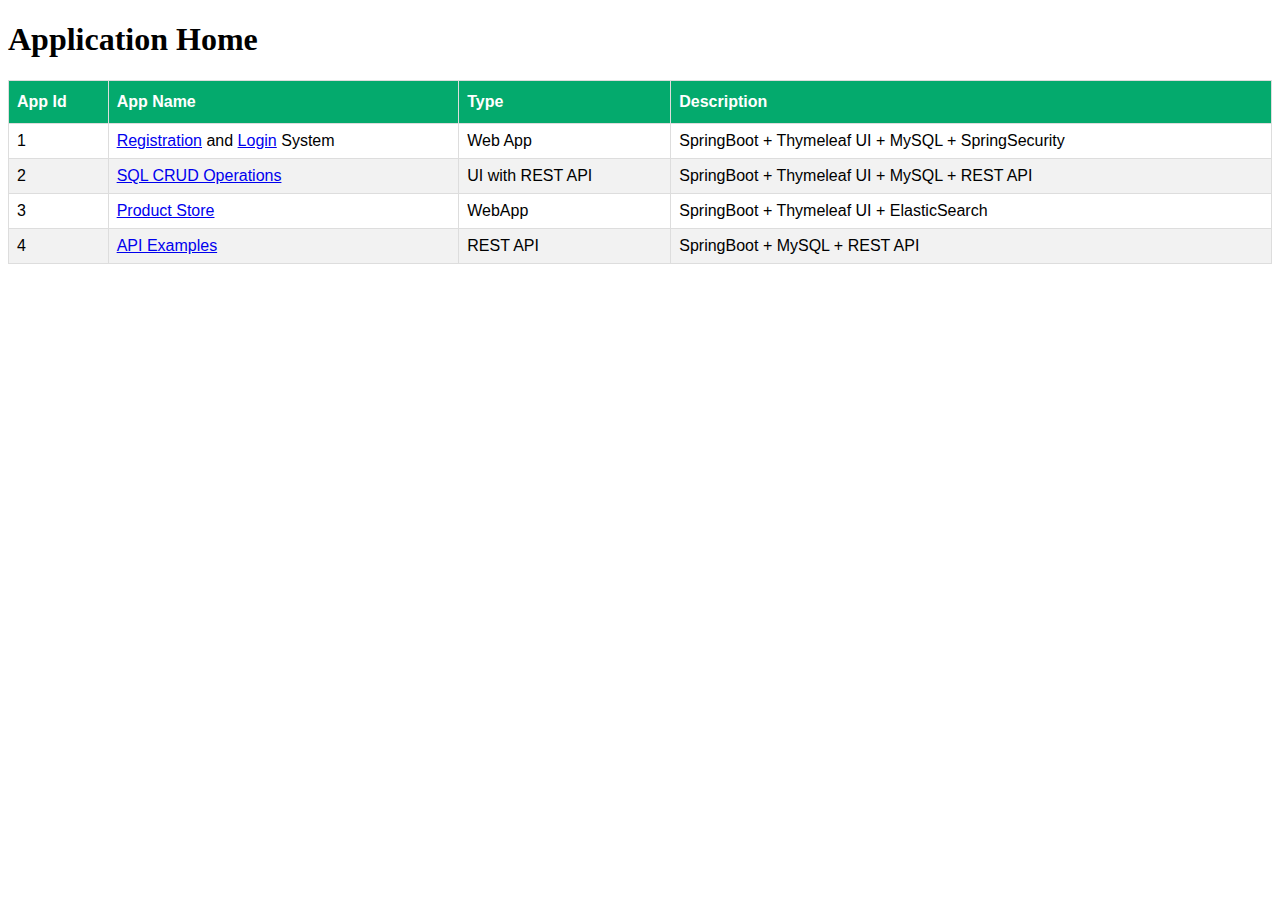
<file: target/classes/templates/index.html>
<!DOCTYPE html>
<html lang="en" xmlns:th="http://thymeleaf.org">

<head>
    <meta charset="ISO-8859-1">
    <title>Product Store</title>

    <link rel="stylesheet" href="https://stackpath.bootstrapcdn.com/bootstrap/4.1.3/css/bootstrap.min.css"
          integrity="sha384-MCw98/SFnGE8fJT3GXwEOngsV7Zt27NXFoaoApmYm81iuXoPkFOJwJ8ERdknLPMO" crossorigin="anonymous">

    <style>
#products {
  font-family: Arial, Helvetica, sans-serif;
  border-collapse: collapse;
  width: 100%;
}

#products td, #products th {
  border: 1px solid #ddd;
  padding: 8px;
}

#products tr:nth-child(even){background-color: #f2f2f2;}

#products tr:hover {background-color: #ddd;}

#products th {
  padding-top: 12px;
  padding-bottom: 12px;
  text-align: left;
  background-color: #04AA6D;
  color: white;
}


    </style>
</head>

<body>

<div class="container my-5 ">
    <h1 class="text-center">Application Home<br/>
    </h1>

    <table id="products" border="1" class="table table-striped table-responsive-md">
        <thead class="table-dark">
        <tr>
            <th>App Id</th>
            <th>App Name</th>
            <th>Type</th>
            <th>Description</th>
        </tr>
        </thead>
        <tbody>
        <tr>
            <td>1</td>
            <td><a href="/register">Registration</a> and <a href="/login">Login</a> System</td>
            <td>Web App</td>
            <td>SpringBoot + Thymeleaf UI + MySQL + SpringSecurity</td>
        </tr>
        <tr>
            <td>2</td>
            <td><a href="/welcome">SQL CRUD Operations</a></td>
            <td>UI with REST API</td>
            <td>SpringBoot + Thymeleaf UI + MySQL + REST API</td>
        </tr>
        
        <tr>
            <td>3</td>
            <td><a href="/product_store">Product Store</a></td>
            <td>WebApp</td>
            <td>SpringBoot + Thymeleaf UI + ElasticSearch</td>
        </tr>
        <tr>
            <td>4</td>
            <td><a href="/api/users">API Examples</a></td>
            <td>REST API</td>
            <td>SpringBoot + MySQL + REST API</td>
        </tr>
        </tbody>
    </table>
</div>
</body>

</html>
</file>
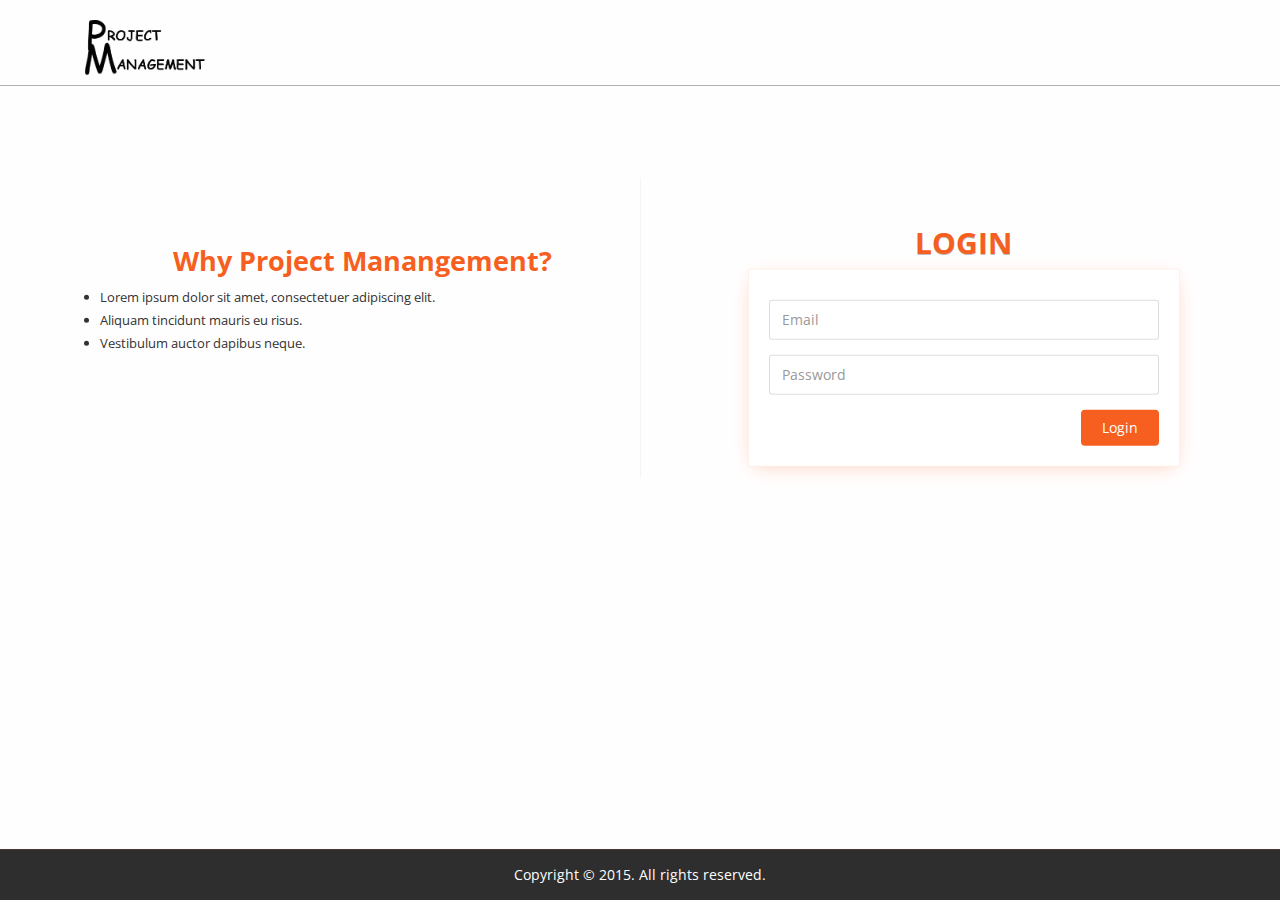
<file: target/classes/templates/scrum_lite/index.html>
<!DOCTYPE html>
<html lang="en">
	<head>
		<meta name="viewport" content="width=device-width, initial-scale=1, minimum-scale=1, maximum-scale=1">

		<link href="https://fonts.googleapis.com/css?family=Open+Sans:300italic,400italic,600italic,700italic,800italic,400,300,800,700,600" rel="stylesheet" type="text/css">
		
		<link rel="stylesheet" type="text/css" href="css/bootstrap.css" />
		<link rel="stylesheet" type="text/css" href="css/bootstrap-theme.css" />
		<link rel="stylesheet" type="text/css" href="css/style.css" />
		<link rel="stylesheet" href="css/font-awesome.min.css">
		
		<script src="js/bootstrap.js"></script>
		<script src="js/jquery.min.js"></script>
		<title>Project Management</title>
		<script>
			$(document).ready(function(){
				//alert('dd');
				$win_height = $(window).height();
				$('body').css('height',$win_height);
			});
		</script>

	</head>
	<body>
	
		<div class="header">
			<div class="container">
				<div class="home_screen logo_container col-md-2">
					<img src="images/logo.png" />
				</div>
			
			</div>
		
		</div>
		
		
		
		<div class="container">
			<div class="col-md-12 login_content">
			
				<div class="col-md-6 tc left_login">
					<h2> Why Project Manangement?</h2>
					<div class="tl">
						<ul>
   <li>Lorem ipsum dolor sit amet, consectetuer adipiscing elit.</li>
   <li>Aliquam tincidunt mauris eu risus.</li>
   <li>Vestibulum auctor dapibus neque.</li>
</ul>
	       
					</div>
				</div>
				<div class="login_vertical_divider fl"></div>
				<div class="col-md-5 fr tc right_login">
				<h1 class="title login_tit"> LOGIN</h1>
					<div class="login_box col-md-12 fr">
					
						<form>
  <div class="form-group">
    <input type="email" class="form-control" id="exampleInputEmail1" placeholder="Email">
  </div>
  <div class="form-group">
    <input type="password" class="form-control" id="exampleInputPassword1" placeholder="Password">
  </div>
  
 
  <button type="submit" class="btn btn-theme_btn login_btn fr">Login</button>
</form>
					
					</div>
				
				</div>
			
			</div>
		
		</div>
		
	
	
		<div class="footer col-md-12 tc">
		Copyright &copy; 2015. All rights reserved.
		</div>
	
		
	</body>
</html>
</file>
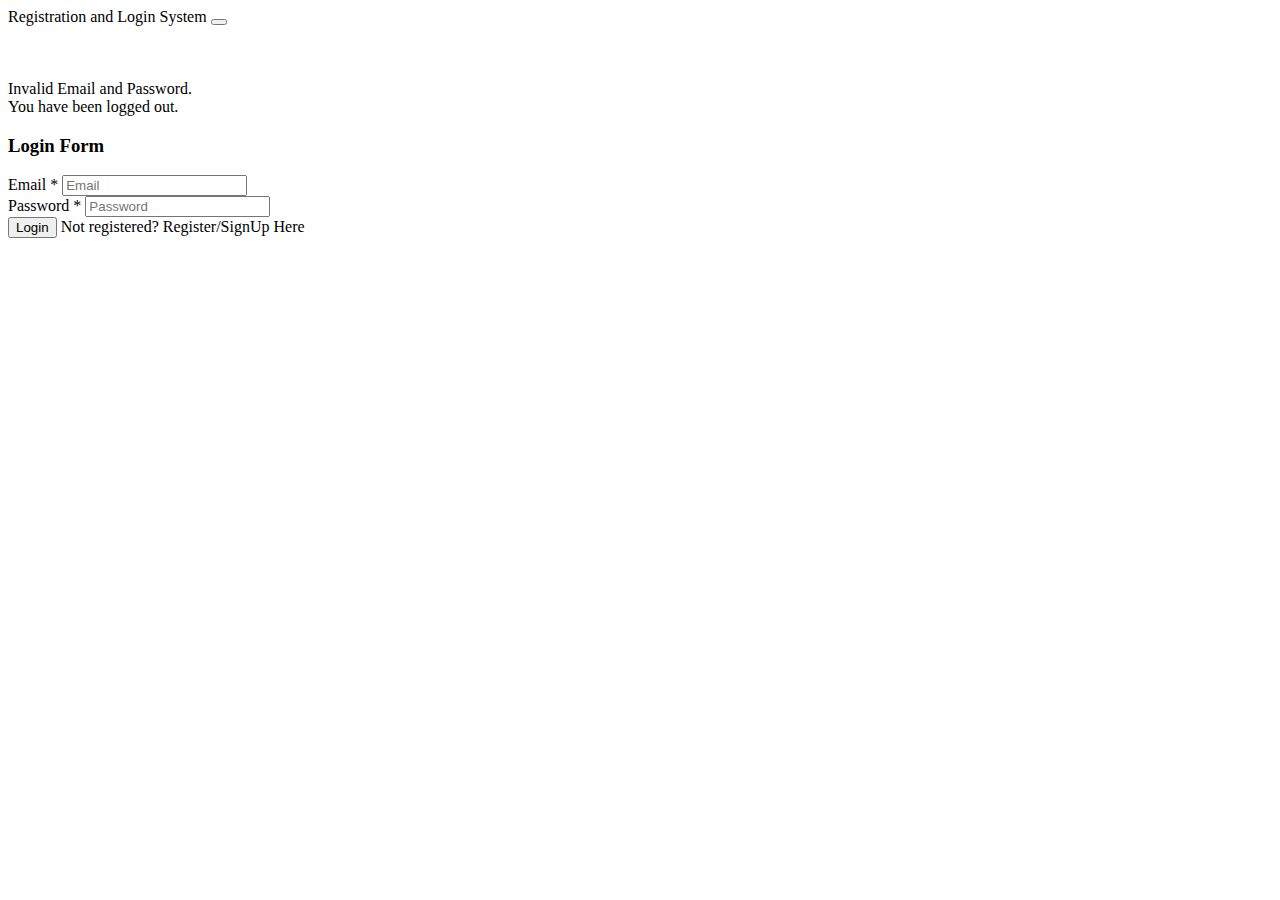
<file: target/classes/templates/login.html>
<!DOCTYPE html>
<html lang="en"
      xmlns:th="http://www.thymeleaf.org"
>
<head>
    <meta charset="UTF-8">
    <title>Registration and Login System</title>
    <link href="https://cdn.jsdelivr.net/npm/bootstrap@5.0.2/dist/css/bootstrap.min.css" rel="stylesheet"
          integrity="sha384-EVSTQN3/azprG1Anm3QDgpJLIm9Nao0Yz1ztcQTwFspd3yD65VohhpuuCOmLASjC" crossorigin="anonymous">
</head>
<body>
<nav class="navbar navbar-expand-lg navbar-dark bg-dark fixed-top" th:fragment="header">
    <div class="container-fluid">
        <a class="navbar-brand" th:href="@{/}">Registration and Login System</a>
        <button class="navbar-toggler" type="button" data-bs-toggle="collapse" data-bs-target="#navbarSupportedContent" aria-controls="navbarSupportedContent" aria-expanded="false" aria-label="Toggle navigation">
            <span class="navbar-toggler-icon"></span>
        </button>
    </div>
</nav>
<br />
<br />
<br />
<div class="container">
    <div class="row">
        <div class="col-md-6 offset-md-3">
            <div th:if="${param.error}">
                <div class="alert alert-danger">Invalid Email and Password.</div>
            </div>
            <div th:if="${param.logout}">
                <div class="alert alert-success">You have been logged out.</div>
            </div>
            <div class="card">
                <div class="card-header">
                    <h3 class="text-center">Login Form</h3>
                </div>
                <div class="card-body">
                    <form
                            method="post"
                            th:action="@{/login}"
                            class="form-horizontal"
                            role="form"
                    >
                        <div class="mb-3">
                            <label for="username" class="control-label">Email *</label>
                            <input type="text"
                                   id="username"
                                   name="username"
                                   class="form-control"
                                   placeholder="Email"
                            />
                        </div>

                        <div class="mb-3">
                            <label for="password" class="control-label">Password *</label>
                            <input type="password"
                                   id="password"
                                   name="password"
                                   class="form-control"
                                   placeholder="Password"
                            />
                        </div>

                        <div class="mb-3">
                            <button type="submit" class="btn btn-primary">Login</button>
                            <span> Not registered?
                            <a th:href="@{/register}"> Register/SignUp Here</a>
                        </span>
                        </div>
                    </form>
                </div>
            </div>
        </div>
    </div>
</div>
</body>
</html>
</file>
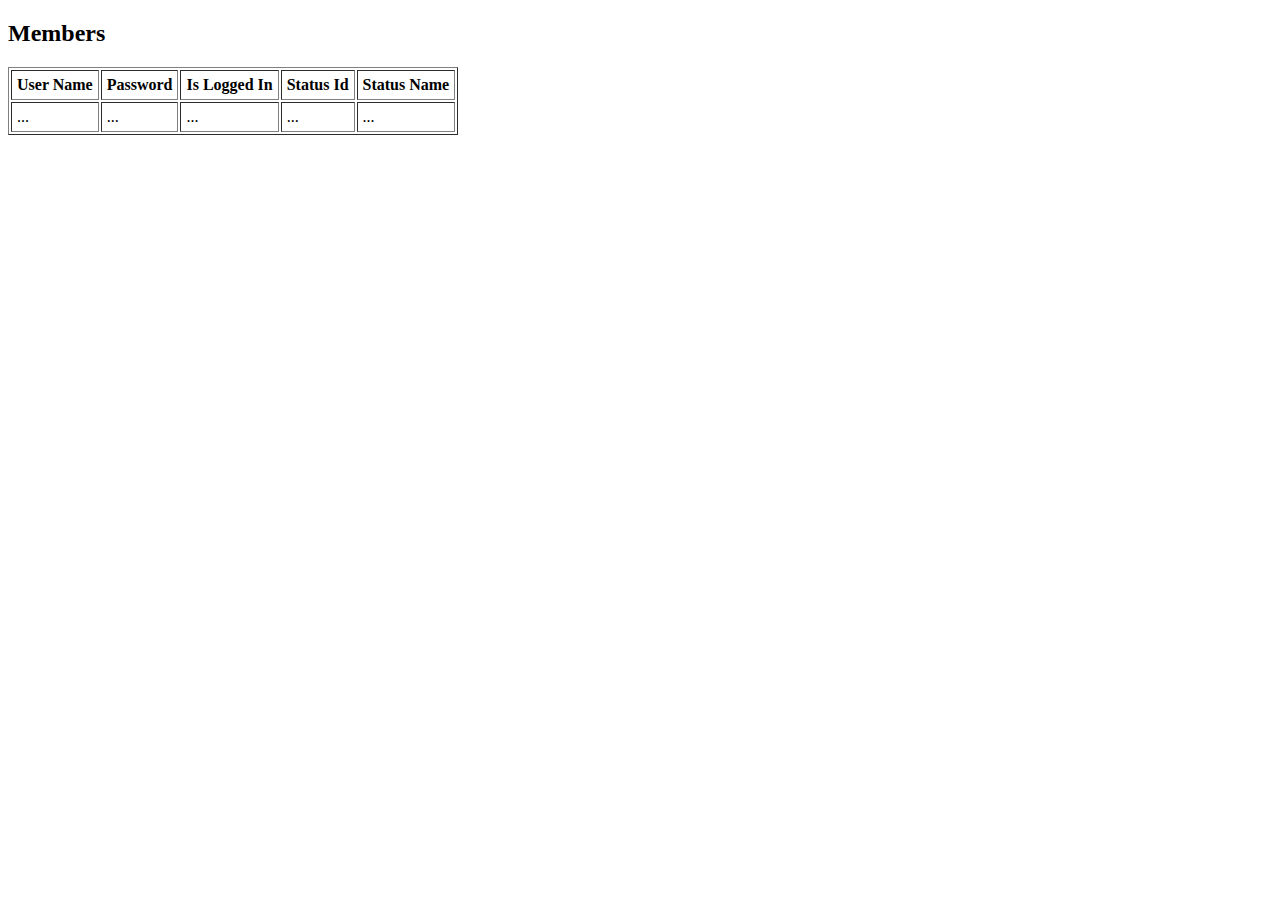
<file: target/classes/templates/membersPage.html>
<!DOCTYPE HTML>
<html xmlns:th="http://www.thymeleaf.org">
   <head>
      <title th:utext="${title}"></title>
   </head>
    
   <style>
      table th, table td {
         padding: 5px;
      }
      .message {
         color: blue;
      }
   </style>
    
   <body>
    
      <!-- Include _menu.html -->
      <th:block th:include="/_menu"></th:block>  
       
      <h2>Members</h2>
       
    
       
      <table border="1">
            <tr>
               <th>User Name</th>
               <th>Password</th>
               <th>Is Logged In</th>
               <th>Status Id</th>
               <th>Status Name</th>
            </tr>
            <tr th:each ="member : ${members}">
               <td th:utext="${member.username}">...</td>
               <td th:utext="${member.password}">...</td>
               <td th:utext="${member.isLoggedIn}">...</td>
               <td th:utext="${member.status.id}">...</td>
               <td th:utext="${member.status.name}">...</td>
            </tr>
      </table>
       
   </body>
</html>
</file>
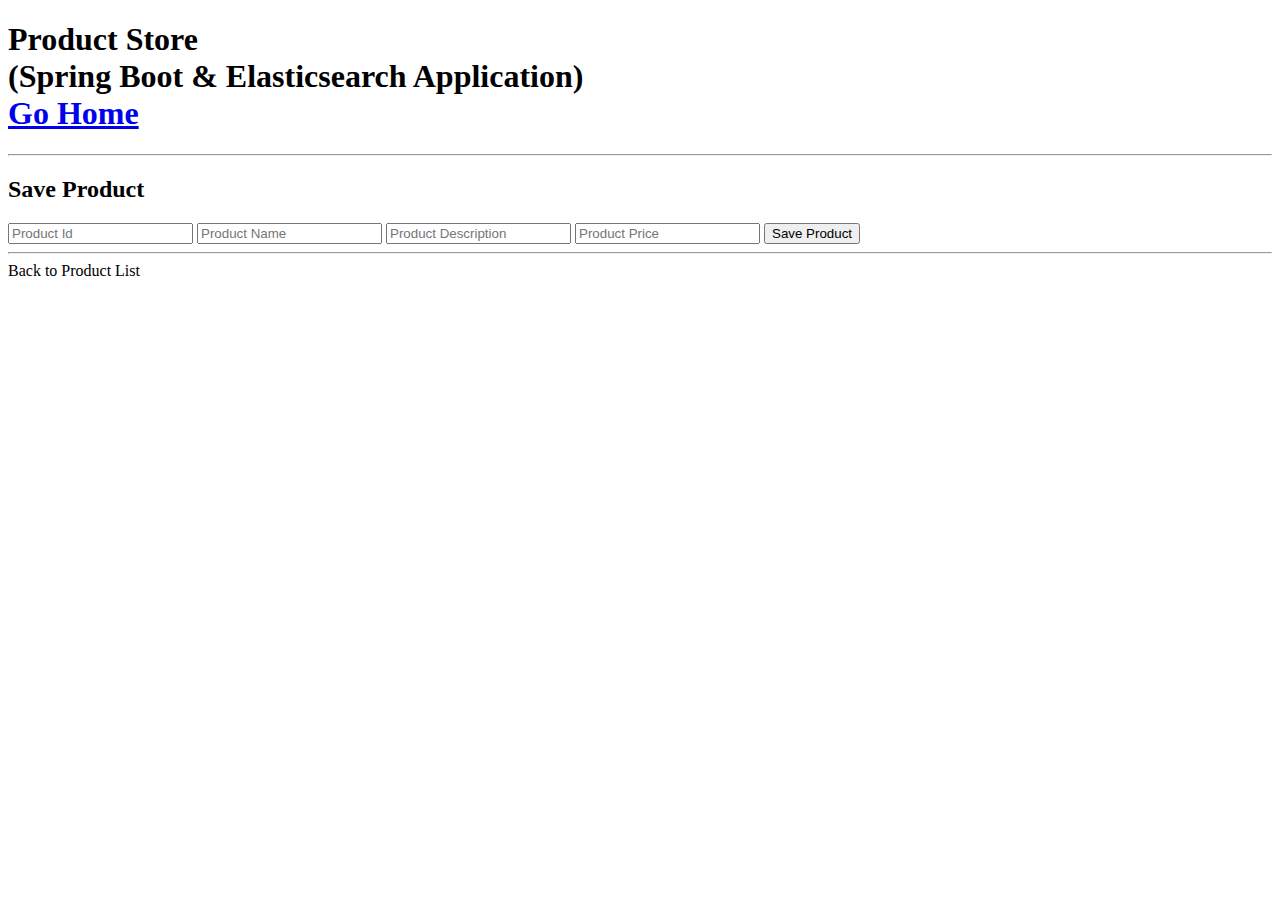
<file: target/classes/templates/newProductDocument.html>
<!DOCTYPE html>
<html lang="en" xmlns:th="http://thymeleaf.org">

<head>
    <meta charset="ISO-8859-1">
    <title>Product Store</title>
    <link rel="stylesheet" href="https://stackpath.bootstrapcdn.com/bootstrap/4.1.3/css/bootstrap.min.css" integrity="sha384-MCw98/SFnGE8fJT3GXwEOngsV7Zt27NXFoaoApmYm81iuXoPkFOJwJ8ERdknLPMO" crossorigin="anonymous">
</head>

<body>
<div class="container my-5">
    <h1 class="text-center">Product Store<br>(Spring Boot & Elasticsearch Application)<br/>
        <a href="/" class="btn btn-danger text-right">Go Home</a>
    </h1>
    <hr>
    <h2>Save Product</h2>

    <form action="#" th:action="@{/saveProduct}" th:object="${product}" method="POST">
        <input type="number" th:field="*{id}" placeholder="Product Id" class="form-control mb-4 col-4">

        <input type="text" th:field="*{name}" placeholder="Product Name" class="form-control mb-4 col-4">

        <input type="text" th:field="*{description}" placeholder="Product Description" class="form-control mb-4 col-4">

        <input type="text" th:field="*{price}" placeholder="Product Price" class="form-control mb-4 col-4">

        <button type="submit" class="btn btn-info col-2"> Save Product</button>
    </form>

    <hr>

    <a th:href="@{/}" class="link-success"> Back to Product List</a>
</div>
</body>

</html>
</file>
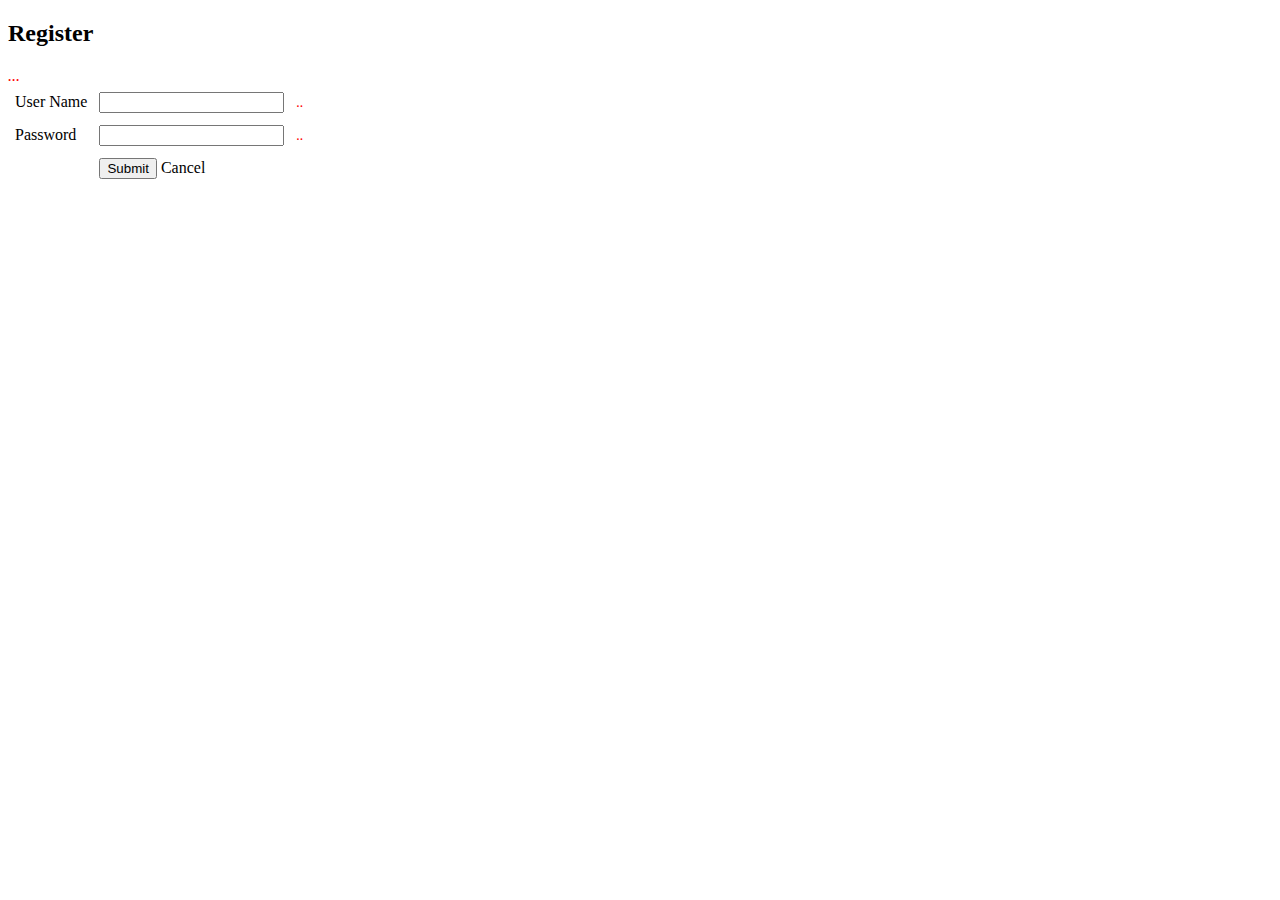
<file: target/classes/templates/registerPage.html>
<!DOCTYPE HTML>
<html xmlns:th="http://www.thymeleaf.org">
   <head>
      <title th:utext="${title}"></title>
      <style>
         th, td {
         padding: 5px;
         }
         td span  {
         font-size:90%;
         font-style: italic;
         color: red;
         }
         .error {
         color: red;
         font-style: italic;
         }
      </style>
   </head>
   <body>
      <!-- Include _menu.html -->
      <th:block th:include="/_menu"></th:block>
       
      <h2>Register</h2>
       
      <div th:if="${errorMessage != null}"
           th:utext="${errorMessage}" class="error">...</div>
       
      <form th:action="@{/register}" th:object="${appUserForm}" method="POST">
         <table>
            <tr>
               <td>User Name</td>
               <td><input type="text" th:field="*{username}" /></td>
               <td>
                  <span th:if="${#fields.hasErrors('username')}" th:errors="*{username}">..</span>
               </td>
            </tr>
            <tr>
               <td>Password</td>
               <td><input type="password" th:field="*{password}" /> </td>
               <td>
                  <span th:if="${#fields.hasErrors('password')}" th:errors="*{password}">..</span>
               </td>
            </tr>
            <!--tr>
               <td>Confirm</td>
               <td><input type="password" th:field="*{confirmPassword}" /> </td>
               <td>
                  <span th:if="${#fields.hasErrors('confirmPassword')}" th:errors="*{confirmPassword}">..</span>
               </td>
            </tr-->
            <!-- tr>
               <td>Email</td>
               <td><input type="text" th:field="*{email}" /> </td>
               <td>
                  <span th:if="${#fields.hasErrors('email')}" th:errors="*{email}">..</span>
               </td>
            </tr>
            <tr>
               <td>First Name</td>
               <td><input type="text" th:field="*{firstname}" /> </td>
               <td>
                  <span th:if="${#fields.hasErrors('firstname')}" th:errors="*{firstname}">..</span>
               </td>
            </tr>
            <tr>
               <td>Last Name</td>
               <td><input type="text" th:field="*{lastname}" /> </td>
               <td>
                  <span th:if="${#fields.hasErrors('lastname')}" th:errors="*{lastname}">..</span>
               </td>
            </tr>
            <tr>
               <td>Gender</td>
               <td>
                  <select th:field="*{gender}">
                     <option value=""> -- </option>
                     <option value="Male">Male</option>
                     <option value="Femalw">Female</option>
                  </select>
               </td>
               <td>
                  <span th:if="${#fields.hasErrors('gender')}" th:errors="*{gender}">..</span>
               </td>
            </tr-->
            <tr>
               <td>&nbsp;</td>
               <td>
                  <input type="submit" value="Submit" />
                  <a th:href="@{/members}">Cancel</a>
               </td>
               <td>&nbsp;</td>
            </tr>
         </table>
      </form>
       
   </body>
</html>
</file>
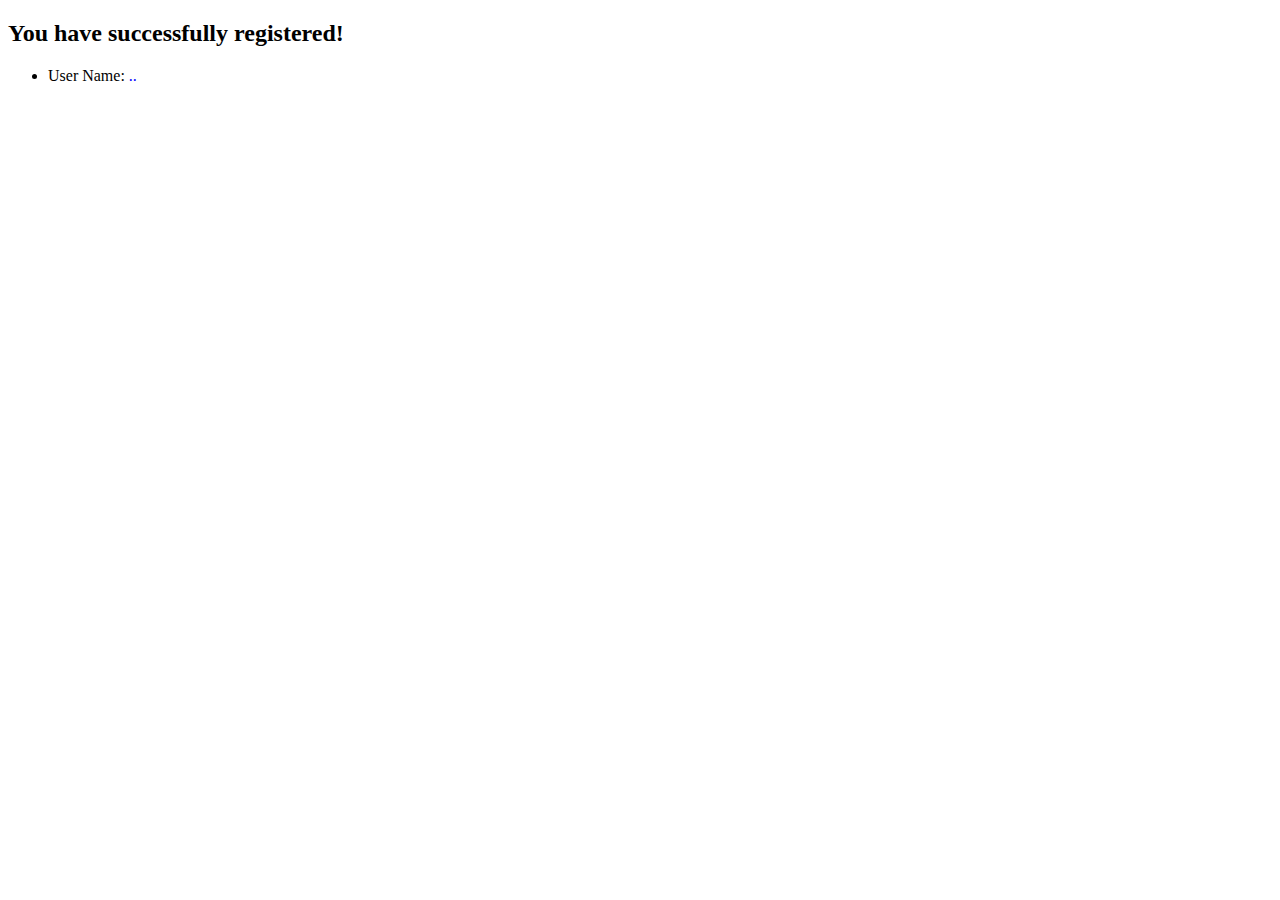
<file: target/classes/templates/registerSuccessfulPage.html>
<!DOCTYPE HTML>
<html xmlns:th="http://www.thymeleaf.org">
   <head>
      <title>Successfully registered</title>
      <style>
        span {color: blue;}
      </style>
   </head>
    
   <body>
    
      <!-- Include _menu.html -->
      <th:block th:include="/_menu"></th:block>  
       
      <h2>You have successfully registered!</h2>
       
      <div th:if="${flashUser != null}">
         <ul>
            <li>User Name: <span th:utext="${flashUser.username}">..</span></li>
            <!-- li>Email: <span th:utext="${flashUser.email}">..</span></li-->
         </ul>
      </div>
      
       
   </body>
</html>
</file>
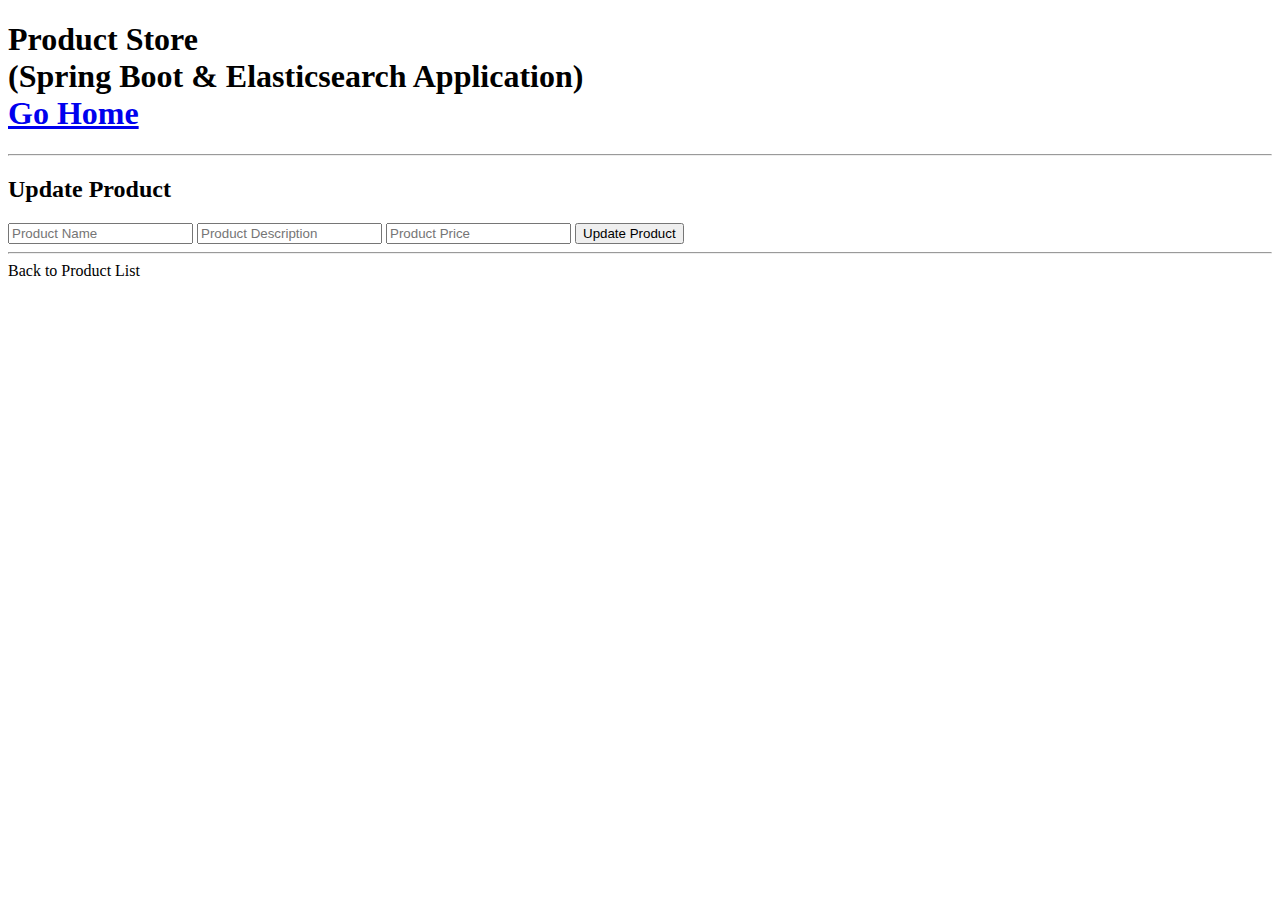
<file: target/classes/templates/updateProductDocument.html>
<!DOCTYPE html>
<html lang="en" xmlns:th="http://www.thymeleaf.org">

<head>
    <meta charset="ISO-8859-1">
    <title>Product Store</title>

    <link rel="stylesheet" href="https://stackpath.bootstrapcdn.com/bootstrap/4.1.3/css/bootstrap.min.css" integrity="sha384-MCw98/SFnGE8fJT3GXwEOngsV7Zt27NXFoaoApmYm81iuXoPkFOJwJ8ERdknLPMO" crossorigin="anonymous">
</head>

<body>
<div class="container my-5">
    <h1 class="text-center">Product Store<br>(Spring Boot & Elasticsearch Application)<br/>
        <a href="/" class="btn btn-danger text-right">Go Home</a>
    </h1>
    <hr>
    <h2>Update Product</h2>

    <form action="#" th:action="@{/saveProduct}" th:object="${product}" method="POST">

        <!-- Add hidden form field to handle update -->
        <input type="hidden" th:field="*{id}" />

        <input type="text" th:field="*{name}" placeholder="Product Name" class="form-control mb-4 col-4">

        <input type="text" th:field="*{description}" placeholder="Product Description" class="form-control mb-4 col-4">

        <input type="text" th:field="*{price}" placeholder="Product Price" class="form-control mb-4 col-4">

        <button type="submit" class="btn btn-info col-2"> Update Product</button>
    </form>

    <hr>

    <a th:href="@{/}" class="link-success"> Back to Product List</a>
</div>
</body>

</html>
</file>
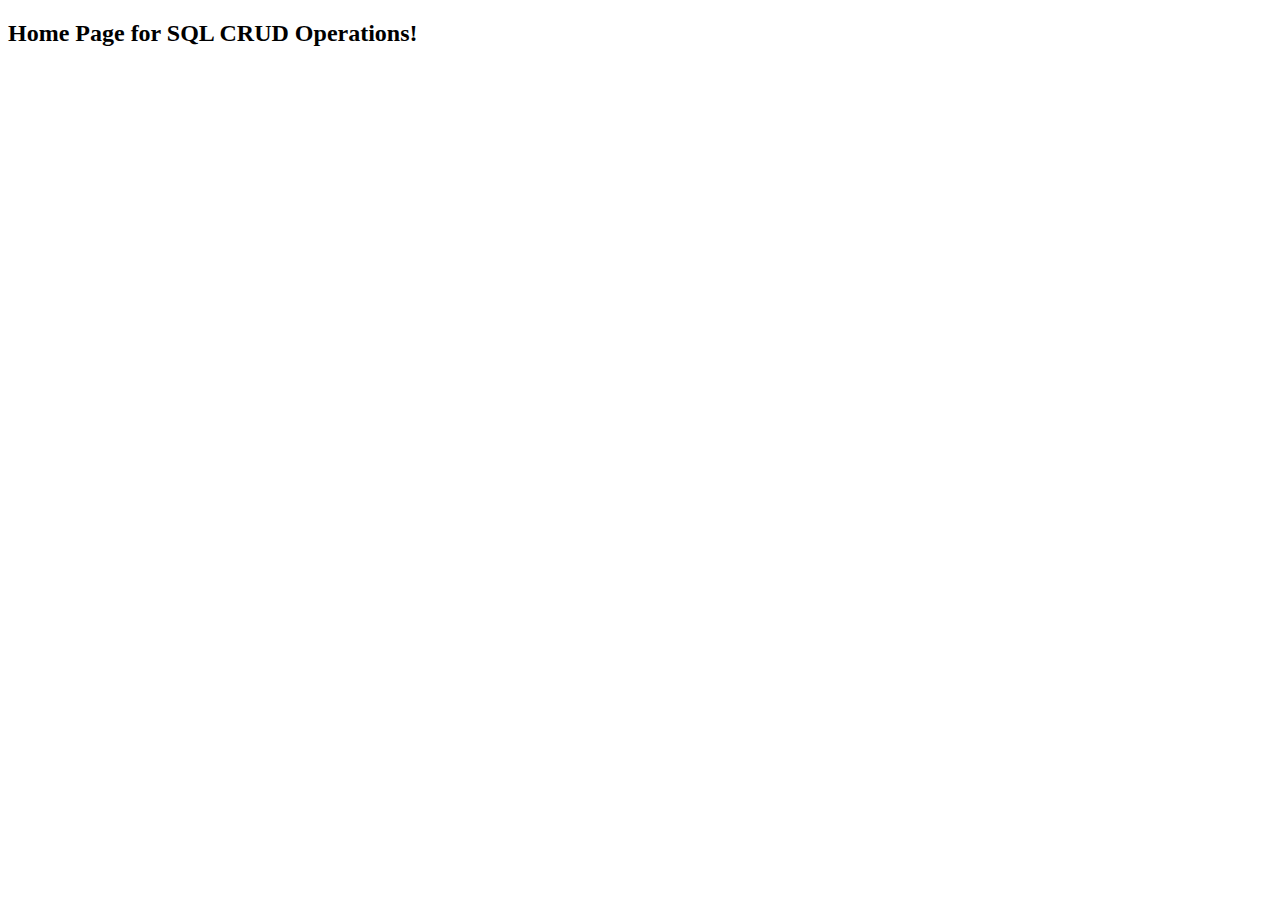
<file: target/classes/templates/welcomePage.html>
<!DOCTYPE HTML>
<html xmlns:th="http://www.thymeleaf.org">
   <head>
      <title th:utext="${title}"></title>
   </head>
    
   <body>
    
      <!-- Include _menu.html -->
      <th:block th:include="/_menu"></th:block>  
       
      <h2>Home Page for SQL CRUD Operations!</h2>
       
   </body>
</html>
</file>
<file: target/classes/templates/scrum_lite/css/style.css>
*{margin:0;padding:0;}
body{background:#FFFEFE;font-family:open sans}


.boot_col{padding:0px !important;}

.fl{float:left !important;}
.fr{float:right !important;}
.fn{float:none !important;}

.tl{text-align:left !important;}
.tr{text-align:right !important;}
.tc{text-align:center !important;}

input[type='text'],input[type='password'],input[type='email']{    border: solid 1px rgba(179, 179, 179, 0.43);height:40px;line-height:40px; border-radius: 3px; box-shadow: none;}
input[type='text']:focus,input[type='password']:focus,input[type='email']:focus{box-shadow:none;border-color:#f75f20;}

.logo_container img{width:75%;}
.home_screen.logo_container{padding-top:20px;padding-bottom:10px;}
.header{border-bottom:solid 1px #B1AFAF;}

.login_content{position:relative;top:50%;transform: translateY(58%);-webkit-transform: translateY(58%);-ms-transform: translateY(58%);}
.login_content h2{font-size:27px;font-weight:bold;color:#f75f20;}	

.login_content .left_login{}
.login_vertical_divider{  width: 1px;height: 300px;top: -20%;left: 50%;background: #F5F5F5;position: absolute;}
.login_content .left_login ul li{font-size: 13px; line-height: 23px;}
.footer{position:absolute;bottom:0px; line-height: 50px; border-top: solid 1px rgba(247, 95, 32, 0.16); background:#2F2E2E;color:#fff;}

.right_login .login_box{padding: 20px 20px;padding-top: 30px;border: solid 1px rgba(247, 95, 32, 0.09);background-color: rgb(255, 255, 255);border-radius: 3px;box-shadow: 0px 4px 19px -6px rgba(247, 95, 32, 0.35); }
.btn-theme_btn{background: #f75f20 !important;border: none;color:#fff !important;}
.btn-theme_btn:hover{background: rgba(247, 95, 32, 0.83) !important; }
.btn{border: none !important;outline: none !important;}
.login_btn{padding: 8px 21px;}

.login_tit.title{    font-size: 30px; margin-top: 0px; font-weight: bold; color: #F75F20; text-shadow: 0px 1px 0px #BFBFBF;}




.top_bar{background:#f75f20;line-height:45px;height:45px;}
.top_bar .navigation_bar .menus ul{margin:0px;}
.top_bar .navigation_bar .menus ul li{float:left;list-style:none;padding:0px 15px;line-height:45px; }
.top_bar .navigation_bar .menus ul li i.fa,
.top_bar .navigation_bar .logged_user_options ul li i.fa{font-size:17px;position: relative;top: 2px;}
.top_bar .navigation_bar .menus ul li,
.top_bar .navigation_bar .menus ul li a,
.top_bar .navigation_bar .logged_user_options ul li a{color:#fff;text-decoration:none;}
.top_bar .navigation_bar .menus ul li:hover,
.top_bar .navigation_bar .logged_user_options ul li:hover{background:rgb(222, 86, 29);}
.top_bar .navigation_bar .menus ul li a{display:block;}

.top_bar .navigation_bar .logged_user_options ul li{float:left;list-style:none;padding:0px 7px;line-height:45px; float:right;}
.top_bar .navigation_bar .menus ul li i.fa.mini_icon,
.top_bar .navigation_bar .logged_user_options ul li i.fa.mini_icon{font-size:14px !important;top:0px;}

.top_bar .navigation_bar .menus ul li, .top_bar .navigation_bar .logged_user_options ul li {cursor:pointer; }
.top_bar .navigation_bar .logged_user_options ul li i.fa.rounded {font-size: 13px;position: relative;top: 0px;width: 25px;height: 25px;border-radius: 50%;background:rgb(222, 86, 29);line-height: 25px;text-align: center;}
.top_bar .navigation_bar .logged_user_options ul li:hover i.fa.rounded{background:#f75f20;}


.inner_header .logo_container img {width: 35%;}
.inner_header{padding-top: 10px;padding-bottom: 10px;}

.all_records{padding: 5px;cursor:pointer; border: solid 1px #E2DDDD;border-radius: 2px;padding-left: 10px;}
.all_records i.fa{position:relative;top:2px;color: #F75F20;}

.all_records:focus{border-color:#f75f20;}

.search_bar ul.dropdown-menu{top:29px;min-width:175px;}
.top_search_box input[type='text']{    height: 32px;line-height: 32px;position: relative;top: 0px;padding-left: 10px;border-left: none;border-top: none;border-right: none;border-radius: 0px;width: 100%;outline: none;font-size: 12px;padding-right: 32px;}

.top_search_box i.fa-search {cursor:pointer; position: absolute;right: 26px;top: 6px;font-size: 16px;color: rgb(132, 122, 118);}
.adv_search{    font-size: 13px;position: relative;top: 5px;text-decoration: underline;color: #007aef;cursor:pointer;}

.search_bar .add_new.fr{	  cursor:pointer;  width: 30px;height: 30px;line-height: 33px;border-radius: 50%;background: #F75F20;text-align: center;font-size: 18px;color: #fff;}
.search_bar .add_new.fr:hover{opacity:0.7;}

.dropdown.marg_right10 .dropdown-toggle{margin-right:10px;}

.top_below_area{background:#DEDDDD;padding: 2px 0px !important;border-bottom: solid 1px #B1AFAF;}
.top_below_area ul.breadcrumb{width:35%;background:transparent;margin-bottom:0px;}

.pagination{margin:0px;position: relative;top:1px;}
.pagination > li > a, .pagination > li > span{line-height: 9px;padding: 8px 17px;top: 4px;}
.pagination > li > a, .pagination > li > span {position: relative;float: left;padding: 0px;color: #0C0C0C;text-decoration: none;width: 26px;height: 26px;background-color: #FFFFFF;border: none;margin: 0px 5px;border-radius: 50% !important;line-height: 26px;text-align: center;font-size: 10px;}

.pagination > li > a:hover, .pagination > li > span:hover, .pagination > li > a:focus, .pagination > li > span:focus {color: #fff;background-color: #9C9797;border: none;}
.breadcrumb > .active {color: #F75F20;font-weight: bold;}


.content_area .check_select{width:50px;}

.data_content_area{margin-top:10px;}
.data_content_area .header_row{background-color: rgba(247, 95, 32, 0.83);overflow: hidden;line-height: 36px;color: #fff;border-top-left-radius: 3px;
border-top-right-radius: 3px;} 
.data_content_area label{margin-bottom:0px;}
.breadcrumb > li + li:before {padding: 0 5px;color: #848181;content: "/\00a0";font-weight:normal;}


.data_result_rows {border: solid 1px rgba(235, 234, 234, 0.8);overflow: hidden;border-top: none;}
.data_result_rows .single_result_row{    line-height: 33px;font-size: 13px; border-bottom: solid 1px rgba(253, 193, 168, 0.29);}
.data_result_rows .single_result_row:nth-child(even) {background-color: #f4f4f4;}
.data_result_rows .single_result_row:last-child{border:none;}


.data_result_rows .single_result_row i.fa{  line-height: 33px;padding: 0px 13px;font-size: 15px;}

.data_result_rows .single_result_row.add_content .action_btn  {opacity:1;}
.data_result_rows .single_result_row .action_btn  {opacity:0.2;}
.data_result_rows .single_result_row .action_btn i.fa{cursor:pointer;}
.data_result_rows .single_result_row:hover .action_btn  {opacity:1;}
.data_result_rows .single_result_row .action_btn .edit{ color: #1FAB1F;}
.data_result_rows .single_result_row .action_btn .del{ color: #C51818;}


.data_result_rows .single_result_row.add_content input[type='text']{line-height: 23px;height: 23px;border-top: none;border-left: none;border-right: none;border-radius: 0px;outline: none;padding: 0px 3px;width: 79%;position: relative;top: -2px;right: 0px;}

.data_result_rows .single_result_row.add_content select{outline:none;width:100%;}
.data_result_rows .single_result_row.add_content select.select85{outline:none;width:85%;position: relative;top: 0px;height: 21px;}



.data_result_rows .single_result_row.add_content .date i.fa{position: absolute;font-size: 10px;color: #cecece;padding: 0px;right: 17px;top: -1px;}
.pagination .navig_arrow{  font-size: 18px;line-height: 22px;}

.data_result_rows .single_result_row.add_content .action_btn i.fa{font-size:20px;}


.header_row .col-md-1.check_select,
.data_result_rows .single_result_row .col-md-1.check_select{width:4%;}

.data_result_rows .single_result_row .col-md-1.date input[type='text']{right:-7px;}
.search_bar ul.dropdown-menu.filter_ddl{right: auto;left: 285px;}
.search_bar ul.dropdown-menu.action_ddl{right: auto;left: 185px;}



.new_feature{    width: auto;padding: 13px;background: rgba(247, 95, 32, 0.88);color: #fff;display: inline;position: absolute;top: 40%;left: 40%;z-index: 999;border-radius: 5px;font-size: 17px;}

.product_from{    position: absolute;right: 55px;font-size: 15px;font-weight: normal;color: #444242;}


.data_result_rows {border: solid 1px rgba(235, 234, 234, 0.8);overflow: auto;border-top: none;height: 405px;
}

.empty_row{height:3px;}












/****************************/


/* Turn on custom 8px wide scrollbar */
::-webkit-scrollbar {
  width: 8px; /* 1px wider than Lion. */
  /* This is more usable for users trying to click it. */
  background-color: rgba(0,0,0,0);
  -webkit-border-radius: 100px;
}
/* hover effect for both scrollbar area, and scrollbar 'thumb' */
::-webkit-scrollbar:hover {
  background-color: rgba(0, 0, 0, 0.09);
}

/* The scrollbar 'thumb' ...that marque oval shape in a scrollbar */
::-webkit-scrollbar-thumb:vertical {
  /* This is the EXACT color of Mac OS scrollbars. 
     Yes, I pulled out digital color meter */
  background: rgba(0,0,0,0.5);
  -webkit-border-radius: 100px;
}
::-webkit-scrollbar-thumb:vertical:active {
  background: rgba(0,0,0,0.61); /* Some darker color when you click it */
  -webkit-border-radius: 100px;
}

/***************************/
</file>
